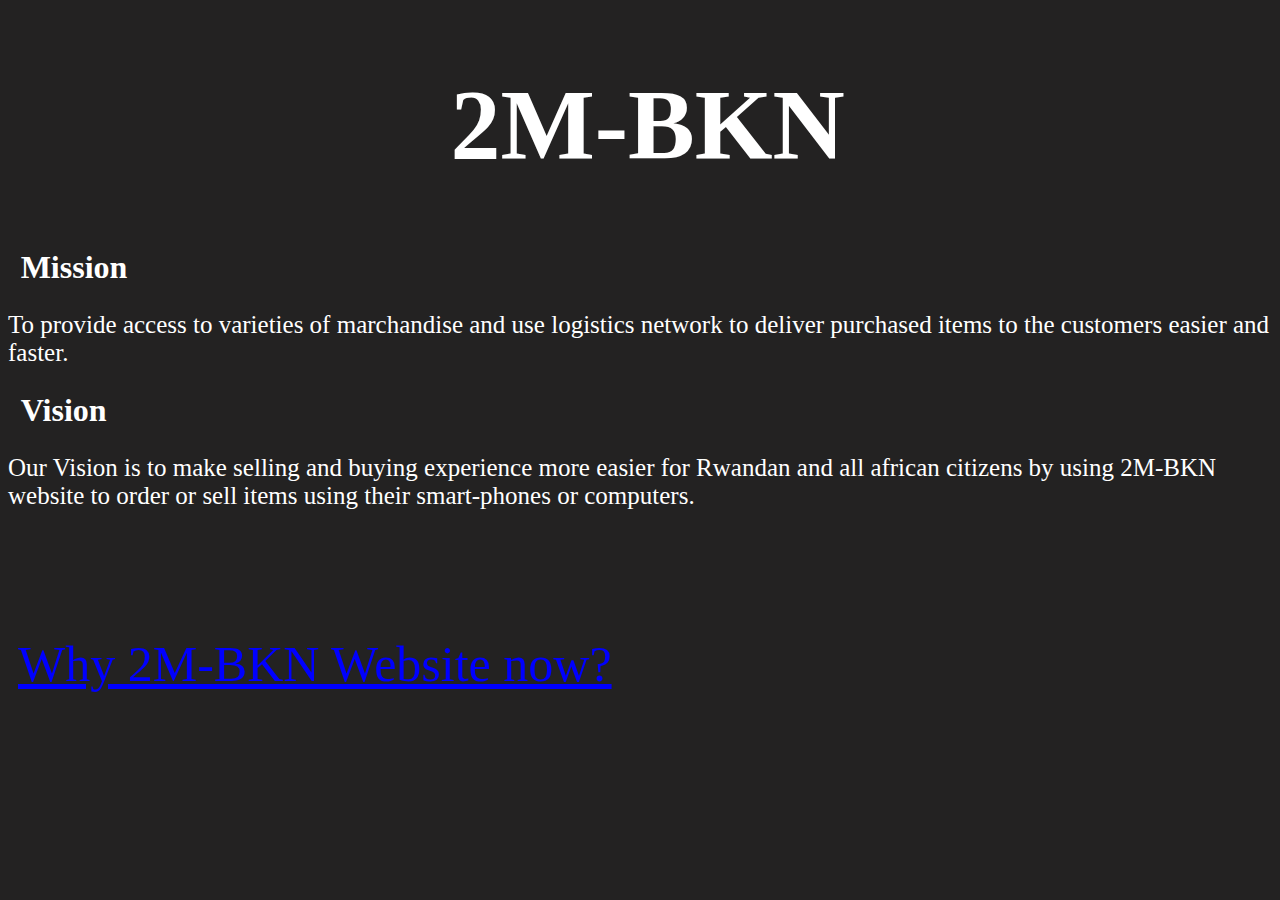
<file: aboutus.html>
<!DOCTYPE html>
<html>
    <head>
        <title>2M-BKN</title>
        <link href="aboutus.css" rel="stylesheet" type="text/css"/>
        <link href="reset.css" rel="stylesheet" type="text/css" />
    </head>
    <body>
        <h1 id="brand">2M-BKN</h1>
        <h1 id="m">Mission</h1>
        <p id="mission-s">
            To provide access to varieties of marchandise and use logistics network 
            to deliver purchased items to the customers easier and faster.
        </p>
        
        <h1 id="v">Vision</h1>
        <p id="vision-s">Our Vision is to make selling and buying experience more easier for Rwandan
             and all african citizens by using 2M-BKN website to order or sell items using their smart-phones or computers.
        </p>
        <a id="web-link" href="https://youtu.be/3YtfOhDlwec?si=0IF52kWKM8oKfJK2" target="_blank"> Why 2M-BKN Website now?</a>
    </body>
</html>
</file>
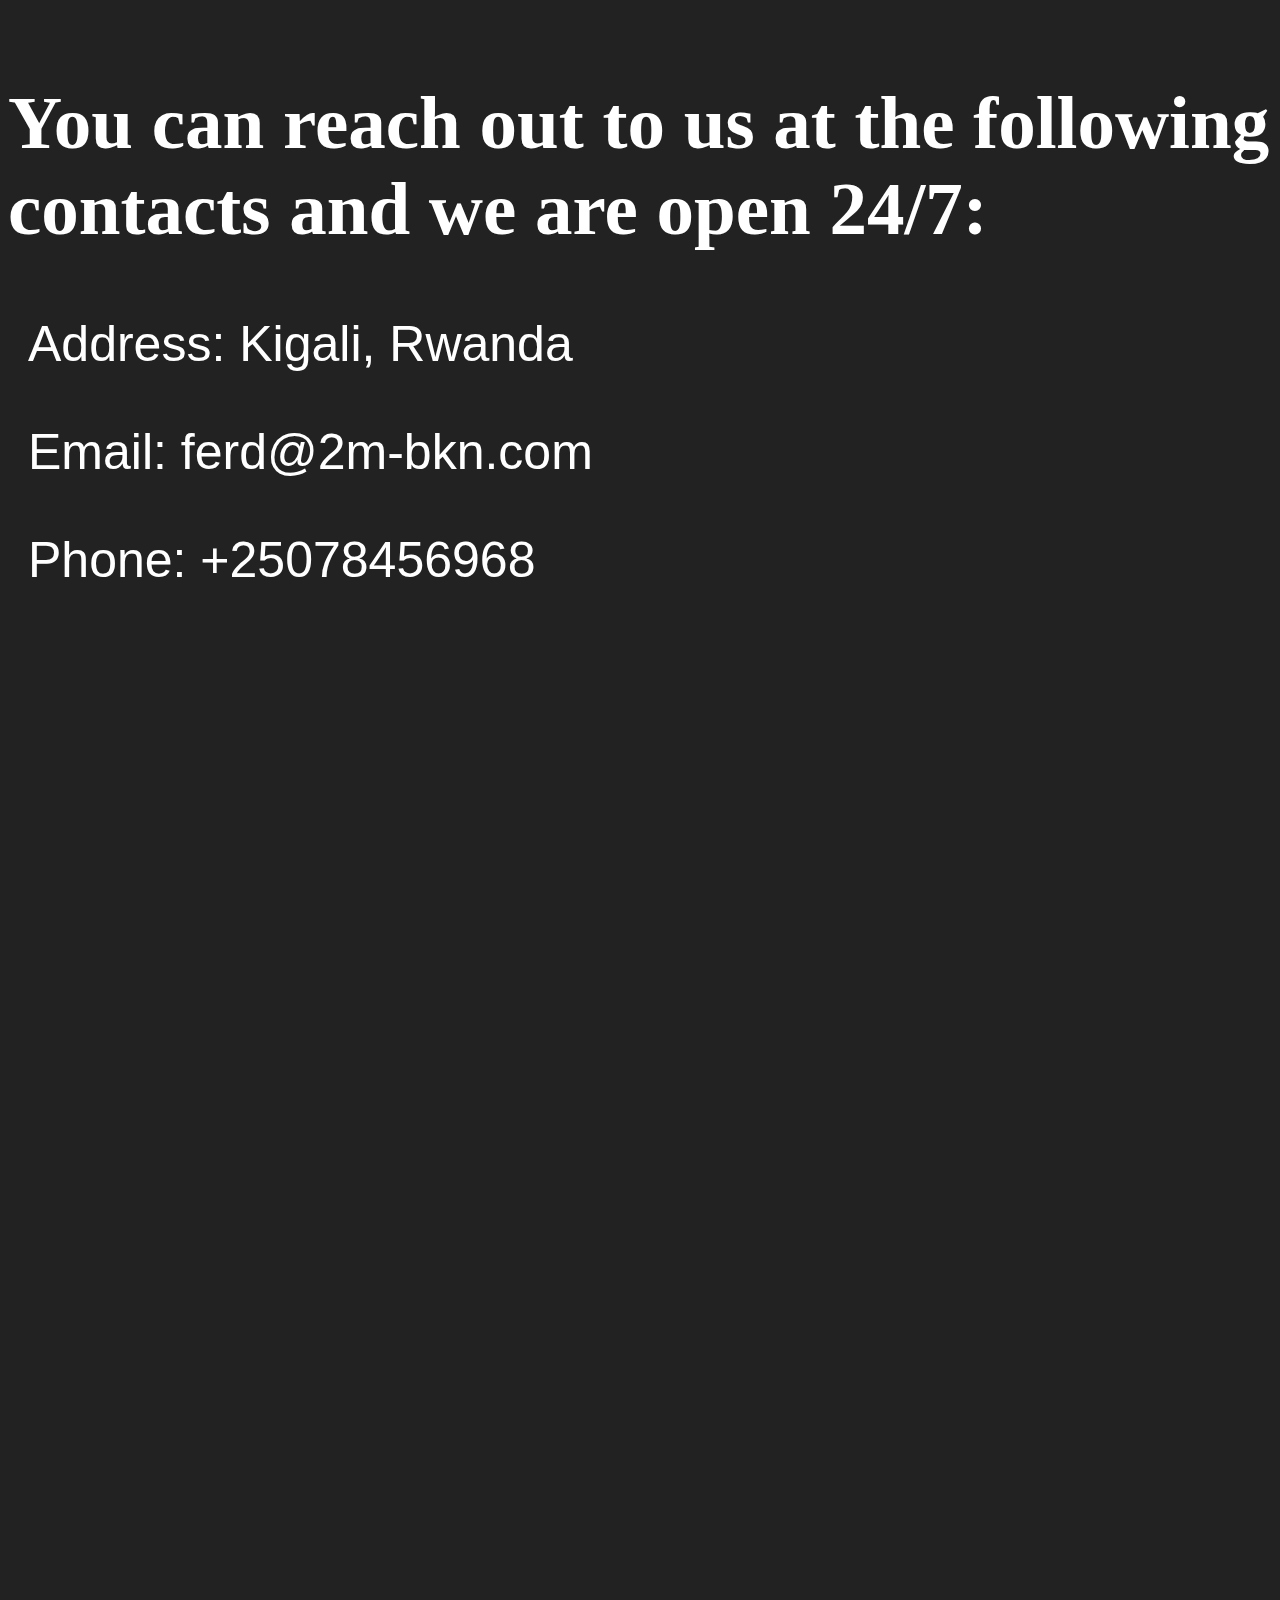
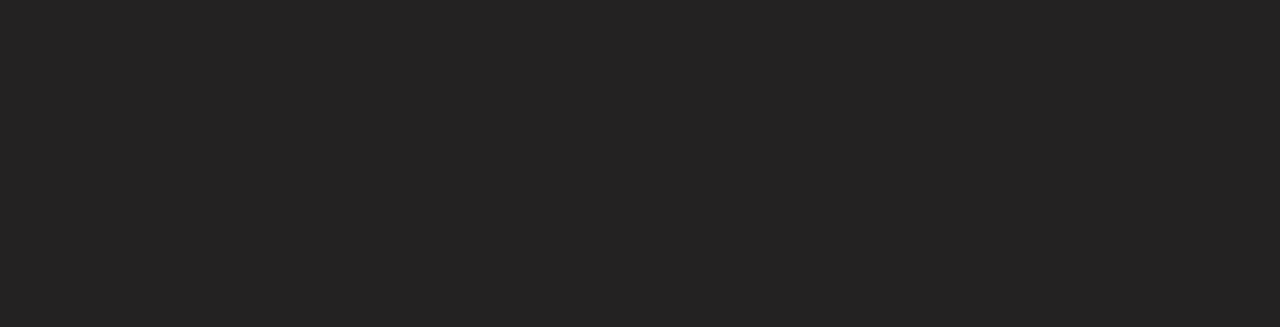
<file: contacts.html>
<!DOCTYPE html>

<html>
    <head>
        <title>FNiyongira_AdvocacyProject</title>
        <link href="reset.css" rel="stylesheet" type="text/css" />
        <link href="contacts.css" rel="stylesheet" type="text/css" />
    </head>
    <body>
        <h2>You can reach out to us at the following contacts 
            and we are open 24/7:</h2>
        <div class="address">
            <p>
                Address: Kigali, Rwanda
            </p>
            <p>
                Email: ferd@2m-bkn.com
            </p>
            <p>
            Phone: +25078456968
            </p>
        </div>
      
    </body>
</html>
</file>
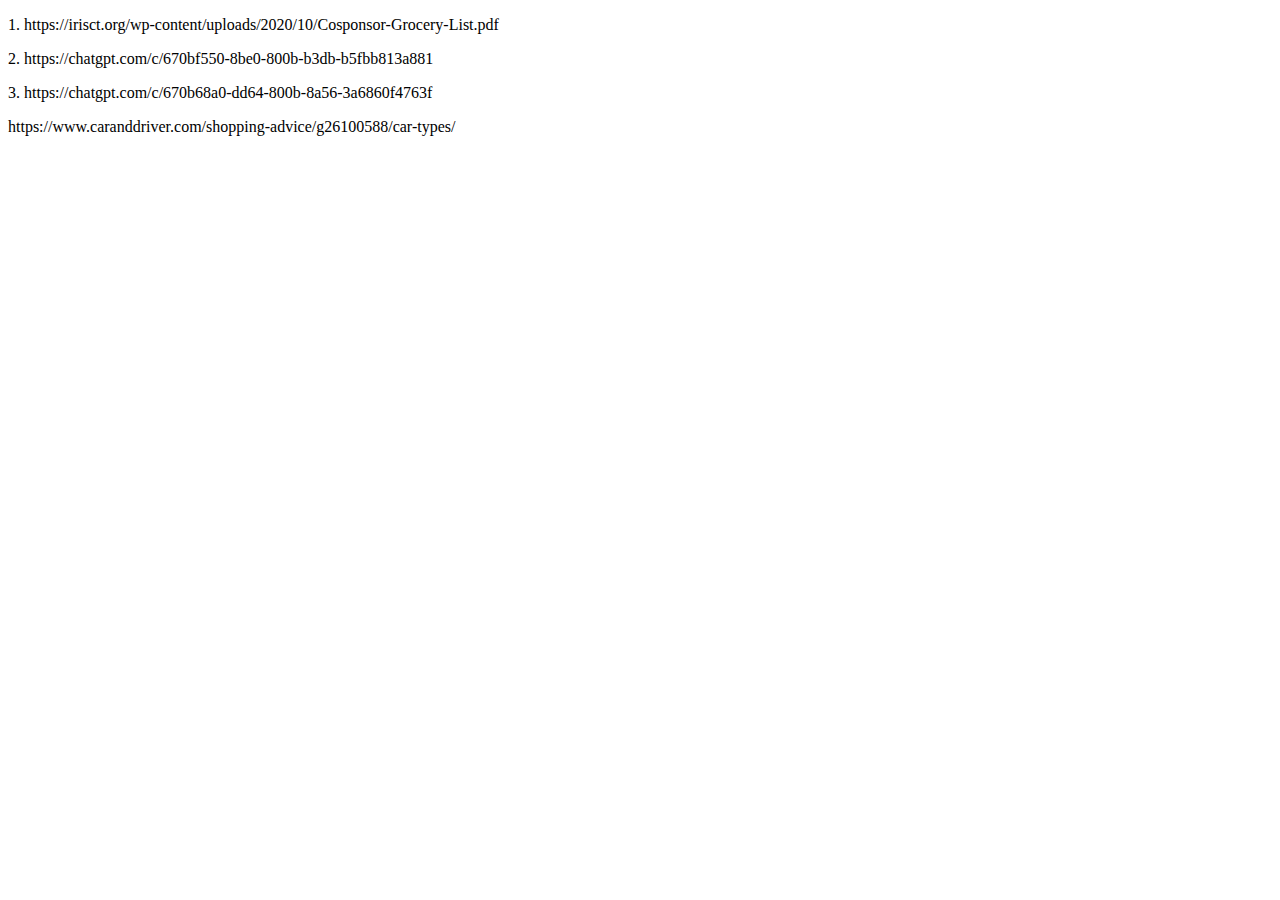
<file: sources.html>
<!DOCTYPE html>

    <html>
        <head>
            <title>FNiyongira_AdvocacyProject</title>
        </head>
        <body>
            <div>

            </div>
            <p>
              1. https://irisct.org/wp-content/uploads/2020/10/Cosponsor-Grocery-List.pdf
            </p>
            <p>
                2. https://chatgpt.com/c/670bf550-8be0-800b-b3db-b5fbb813a881
            </p>

            <p>
                3. https://chatgpt.com/c/670b68a0-dd64-800b-8a56-3a6860f4763f
            </p>

            <p>
                https://www.caranddriver.com/shopping-advice/g26100588/car-types/
            </p>
        </body>
    </html>
</file>
<file: aboutus.css>
body {
    background-color:rgb(35, 34, 34);
    color:white;
}
#brand {
    width:500px;
    font-size:100px;
    margin-left:35%;
    margin-right:50%
}
#mission-s {
    font-family:Cambria, Cochin, Georgia, Times, 'Times New Roman', serif;
    font-size:25px;
}
#vision-s {
    font-family:Cambria, Cochin, Georgia, Times, 'Times New Roman', serif;
    font-size:25px;
    padding-bottom:100px;
}

#web-link {
    font-size:50px;
    font-family:'Times New Roman', Times, serif;
    margin-left:10px;
    padding-bottom:100px;
    color:blue;
}
#m {
    margin-left:1%;
}

#v {
    margin-left:1%;
}
</file>
<file: contacts.css>
body {
    background-color:rgb(35, 34, 34);
    color:white;
    font-size:50px;
    padding-bottom:100%;
    padding-top:10px;
}
.address {
    margin-left:20px;
    font-family:'Franklin Gothic Medium', 'Arial Narrow', Arial, sans-serif
}
</file>
